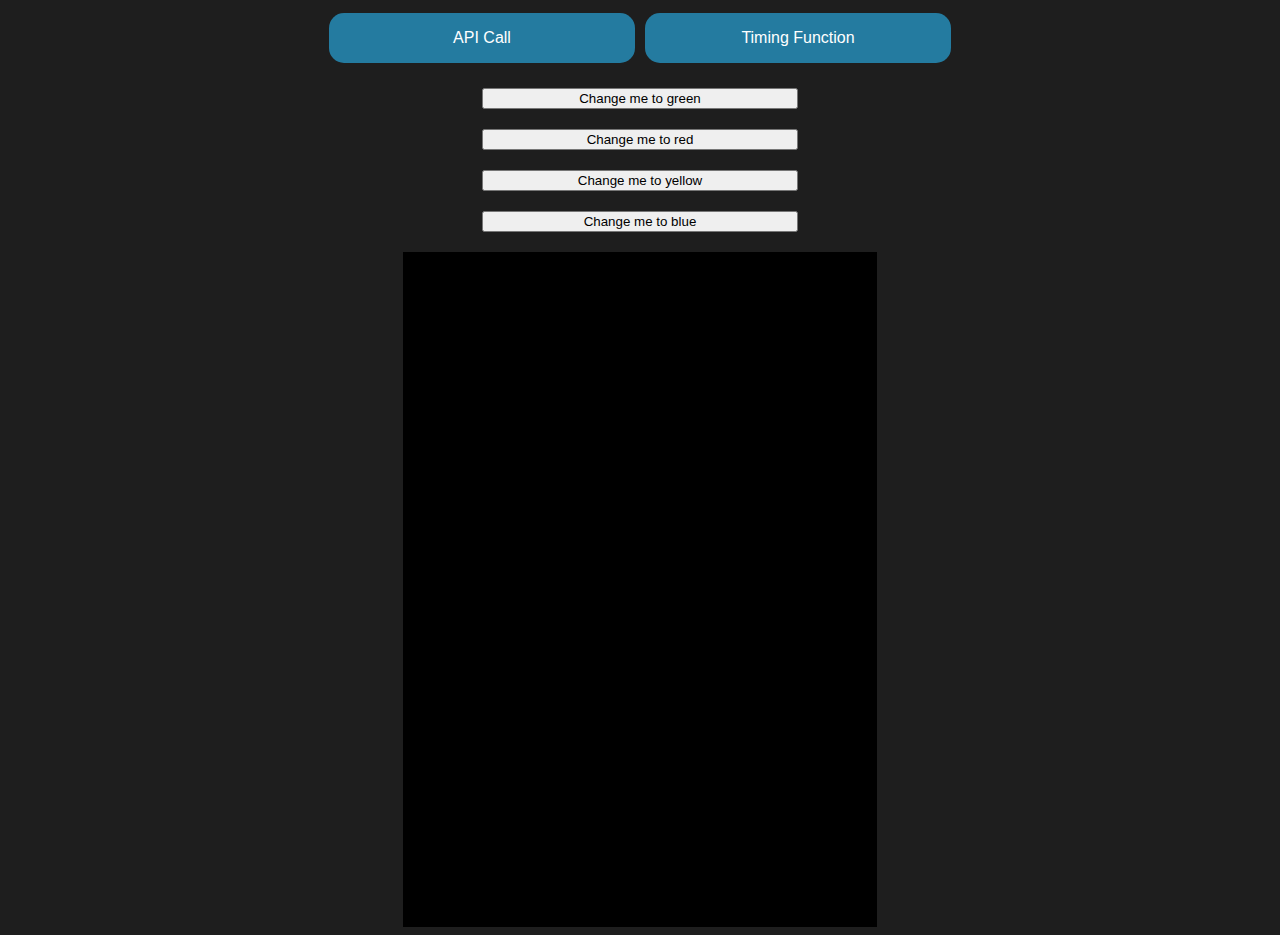
<file: timing.html>
<!DOCTYPE html>
<html lang="en">
<head>
    <meta charset="UTF-8">
    <meta http-equiv="X-UA-Compatible" content="IE=edge">
    <meta name="viewport" content="width=device-width, initial-scale=1.0">

    
    <link rel="stylesheet" href="static/stylesheet.css">
    
    <title>JS 310 Final Project | Timing Function</title>
</head>
<body>
    <nav>
        <ul>
            <li><a href="index.html">API Call</a></li>
            <li><a href="timing.html">Timing Function</a></li>
        </ul>
    </nav>
    
    <main>
        <div id="project-canvas">
            <button type="submit" id="change-to-green">Change me to green</button>
            <button type="submit" id="change-to-red">Change me to red</button>
            <button type="submit" id="change-to-yellow">Change me to yellow</button>
            <button type="submit" id="change-to-blue">Change me to blue</button>
            
            <div id="large-canvas"></div>
        </div>
    </main>
    <script src="static/change-colors.js"></script>
</body>
</html>
</file>
<file: static/stylesheet.css>
/* BODY STYLING
*/
body {
    background-color: RGB(30,30,30);
}

/* NAV STYLING
*/
nav {
    width: 100%;

    display: flex;
    justify-content: center;
}

nav ul {
    width: 50%;

    padding: 0;
    margin: 0;

    
    list-style: none;
    
    display: flex;
    justify-content: center;
}

nav ul li {
    background-color: #247BA0;
    
    width: 50%;
    height: 50px;
    
    margin: 5px;
    border-radius: 15px;

    font-family: Arial, Helvetica, sans-serif;

    display: flex;
    justify-content: center;
    align-items: center;
}

nav ul li:first-child {
    margin-right: 5px;
}

nav ul li:last-child {
    margin-left: 5px;
}

nav ul li:hover {
    background-color:#1C5A73;
}

nav ul li a {
    color: white;
    text-decoration: none;
}

nav ul li a:visited {
    color: darkgray;
    text-decoration: none;
}

/* MAIN STYLING
*/

main {
    width: 50%;
    
    margin-top: 20px;
    margin-left: auto;
    margin-right: auto;

    display: flex;
    flex-direction: column;
    justify-content: center;
}

main button {
    width: 50%;
    margin-bottom: 20px;
    margin-left: auto;
    margin-right: auto;
}

/* DIV project-canvas
*/
#project-canvas {
    display: flex;
    flex-direction: column;
    justify-content: center;

}

#project-canvas img {
    width: 75%;
    
    margin-left: auto;
    margin-right: auto;
}

#large-canvas {
    width: 75%;
    height: 75vh;

    margin-left: auto;
    margin-right: auto;

    background-color: black;
}

label {
    color: #CCC;
    font-size: 20px;
}

input {
    margin-bottom: 20px;
}
</file>
